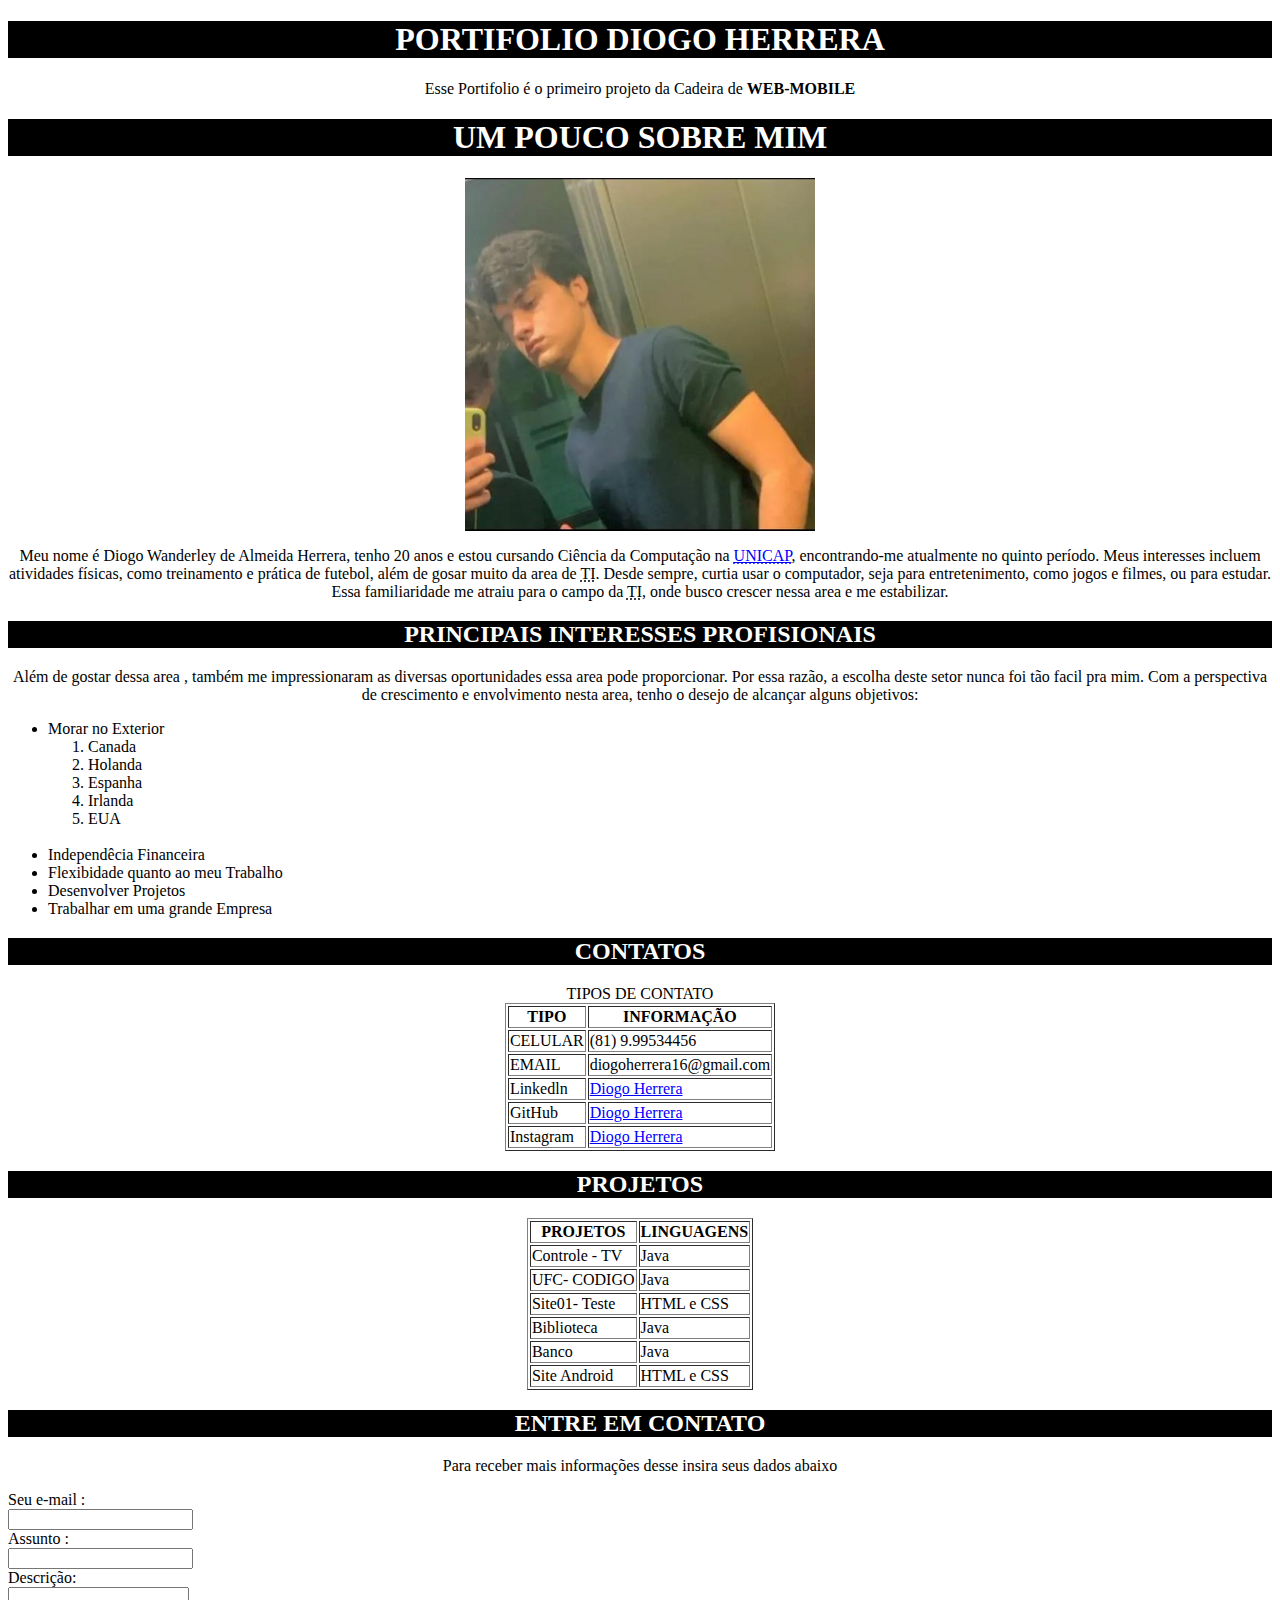
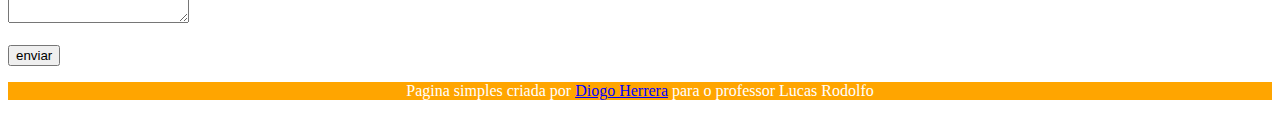
<file: index.html>
<!DOCTYPE html>
<html lang="pt-br">
<head>
    <meta charset="UTF-8">
    <meta name="viewport" content="width=device-width, initial-scale=1.0">
    <title>Portifolio</title>
    <link rel="shortcut icon" href="Foto_favicon/favicon.ico" type="image/x-icon">
    <link rel="stylesheet" href="style.css">
     
</head>
<body>

     <!--CABEÇALHO DO MEU SITE -->
    <header>

        <h1>PORTIFOLIO DIOGO HERRERA</h1>
        <p>Esse Portifolio é o primeiro projeto da Cadeira de <strong>WEB-MOBILE</strong></p>


    </header>

     <!--CONTEUDO PRINCIPAL-->
    <main>

        <article>

            <h1>UM POUCO SOBRE MIM</h1>

            <img src="Fotos_Para_Site/fotoDIogo.jpeg" alt="foto diogo herrera">



            <p>Meu nome é Diogo Wanderley de Almeida Herrera, tenho 20 anos e estou cursando Ciência da Computação na <a href="https://portal.unicap.br/" target="_blank"><abbr title="Universidade Católica de Pernambuco">UNICAP</abbr></a>, encontrando-me atualmente no quinto período. Meus interesses incluem atividades físicas, como treinamento e prática de futebol, além de gosar muito da area de <abbr title="Tecnologia da Informação">TI</abbr>. Desde sempre, curtia usar o computador, seja para entretenimento, como jogos e filmes, ou para estudar. Essa familiaridade me atraiu para o campo da <abbr title="Tecnologia da informação ">TI</abbr>, onde busco crescer nessa area e me estabilizar.</p>

            <h2>PRINCIPAIS INTERESSES PROFISIONAIS</h2>
            
            <p>
                Além de gostar dessa area , também me impressionaram as diversas oportunidades essa area pode proporcionar. Por essa razão, a escolha deste setor nunca foi tão facil pra mim. Com a perspectiva de crescimento e envolvimento  nesta area, tenho o desejo de alcançar alguns objetivos:

            <ul>


                <li>Morar no Exterior</li>
                   <ol>
                    <li>Canada</li>
                    <li>Holanda</li>
                    <li>Espanha</li>
                    <li>Irlanda</li>
                    <li>EUA</li>
                   </ol>
                   <br>
                <li>Independêcia Financeira</li>
                <li>Flexibidade quanto ao meu Trabalho</li>
                <li>Desenvolver Projetos</li>
                <li>Trabalhar em uma grande Empresa</li>
                


            </ul>


            <!--MINHAS INFORMAÇÕES PARA CONTATO-->
            <h2>CONTATOS</h2>

            <table border="1" align="center">

                <caption >TIPOS DE CONTATO</caption>

                <thead>

                    <tr>
                        <th>TIPO</th>
                        <th>INFORMAÇÃO</th>

                    </tr>


                </thead>

                <tbody>

                    <td>CELULAR</td>
                    <td>(81) 9.99534456</td>
                

                </tbody>

                <tbody>

                    <td>EMAIL</td>
                    <td>diogoherrera16@gmail.com</td>

                </tbody>

                <tbody>

                    <td>Linkedln</td>
                    <td><a href="https://www.linkedin.com/in/diogo-herrera-50b7a6243/" target="_blank"> Diogo Herrera </a></td>

                </tbody>

                <tbody>

                    <td>GitHub</td>
                    <td><a href="https://github.com/DiogoHerreraa" target="_blank">Diogo Herrera</a></td>


                </tbody>

                <tbody>

                    <td>Instagram</td>
                    <td><a href="https://www.instagram.com/diogoherrera_/" target="_blank">Diogo Herrera</a></td>

                </tbody>

            
            </table>


            <h2>PROJETOS</h2>

            <table border="1" align="center">

                <tr>

                    <th>PROJETOS</th>
                    <th>LINGUAGENS</th>

                </tr>

                <tr>

                    <td>Controle - TV</td>
                    <td>Java</td>

                </tr>

                <tr>

                    <td>UFC- CODIGO</td>
                    <td>Java</td>

                </tr>

                <tr>

                    <td>Site01- Teste</td>
                    <td>HTML e CSS</td>

                </tr>

                <tr>

                    <td>Biblioteca</td>
                    <td>Java</td>


                </tr>

                <tr>

                    <td>Banco</td>
                    <td>Java</td>


                </tr>


                <tr>

                    <td>Site Android</td>
                    <td>HTML e CSS</td>

                </tr>







            </table>

       

            <h2>ENTRE EM CONTATO</h2>
            <p>Para receber mais informações desse insira seus dados abaixo</p>

           
            <form >

                Seu e-mail : <br> 
                <input type="email" name="email">
                <br>
                Assunto : <br>
                <input type="text" name ="assunto">
                <br>
                Descrição: <br>
                <textarea></textarea>
                <br>
                <br>
        
        
                <input type="submit" value="enviar">
        
        
        
            </form>
        

        </article>


       


    </main>


    <!--RODAPE-->
    <footer>

      <p>Pagina simples criada por <a href="https://www.linkedin.com/in/diogo-herrera-50b7a6243/" target="_blank">Diogo Herrera</a> para o professor Lucas Rodolfo </p>

    </footer>


    
</body>
</html>
</file>
<file: style.css>
@charset "UTF-8";


h1{
    text-align: center;
    color: white;
    background-color: black;
}


h2{
    text-align: center;
    color: white;
    background-color: black;
}

p{
    text-align: center;
}

main img{

    max-width: 350px;
    display: block;
    margin: auto;
}

main table{

    align: center;
}

main a:visited{

   color: red;
}

main a:hover {

    background-color: beige;
}

footer{

    color: white;
    background-color: orange;
}

a{
    color: blue;
}
</file>
